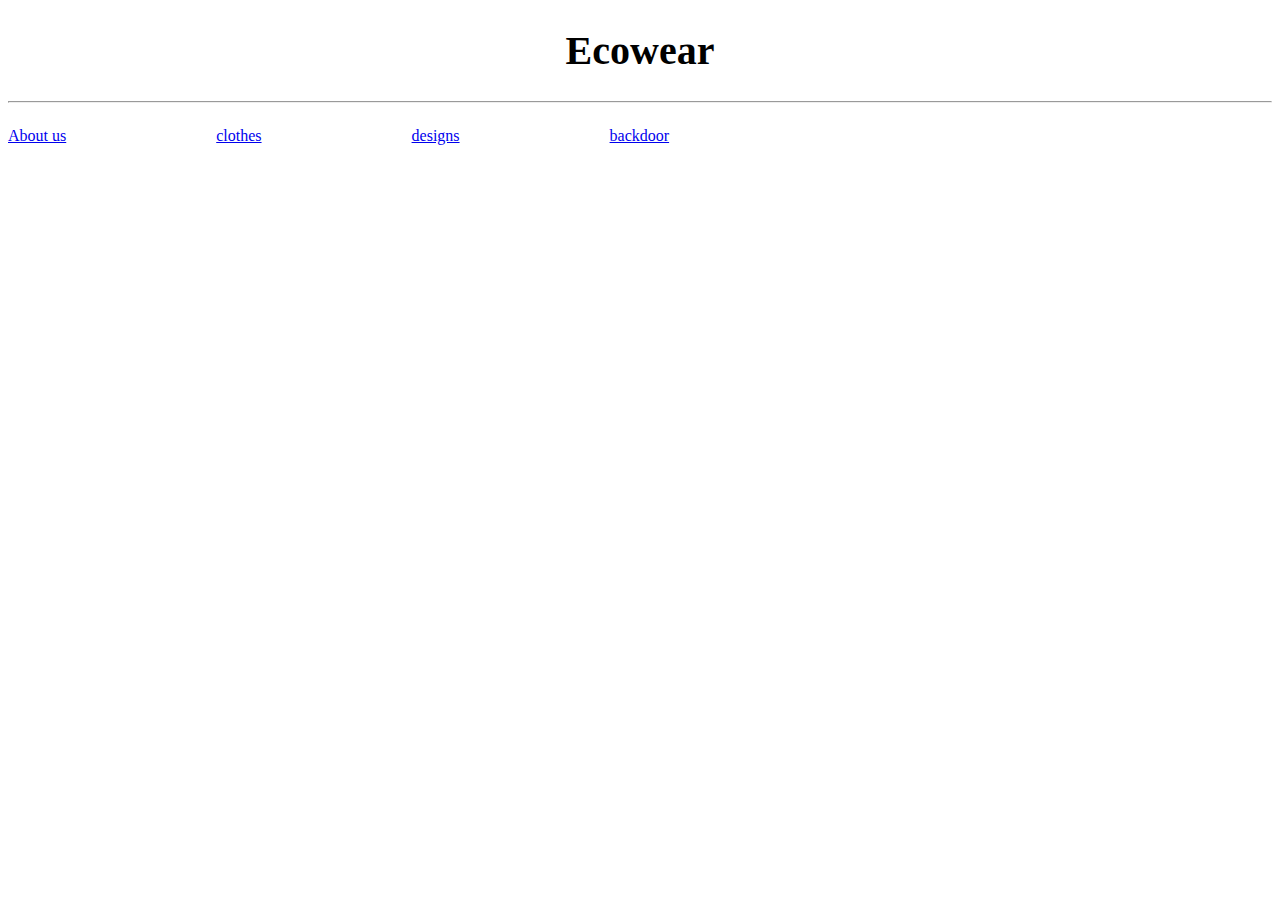
<file: EcoWear.html>
<!DOCTYPE html>
<html lang="en">
<head>
  <meta charset="UTF-8">
  <link href="Ecowear.css" rel="stylesheet">
  <title>EcoWear</title>
</head>
<body>

<h1>Ecowear</h1>
<hr class="lines">
<div class="links">
  <section style="display: flex; gap: 150px;" >
    <p><a href="About%20us.html">About us</a></p>
    <p><a href="Clothes.html">clothes</a></p>
    <p><a href="Designs.html">designs</a></p>
    <p class="QEEB"><a href="Backdoor.html">backdoor</a></p>
  </section>

</div>

</body>
</html>
</file>
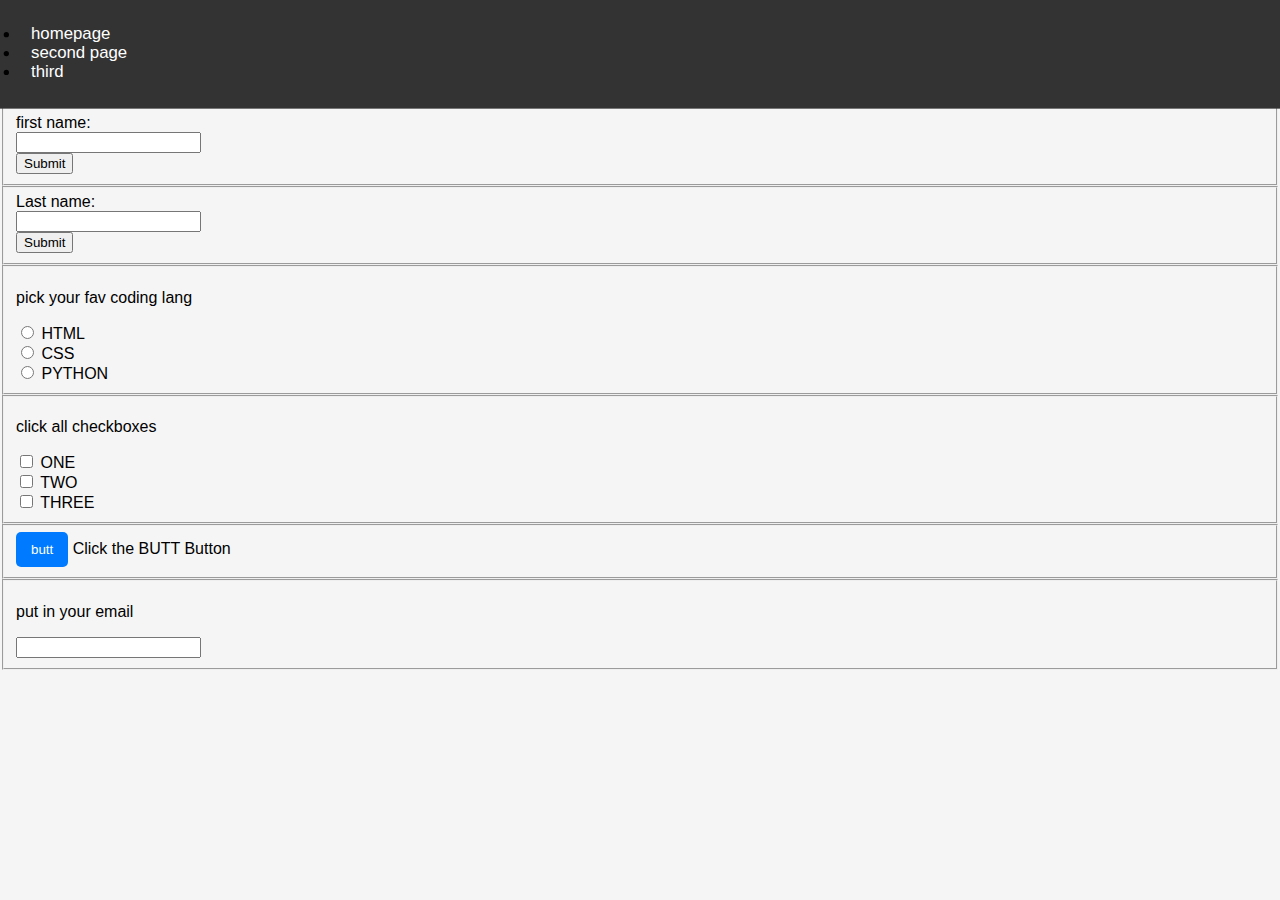
<file: index3.html>
<!DOCTYPE html>
<html lang="en">
<head>
    <meta charset="UTF-8">
    <title>page 3</title>
    <link href="style.css" rel="stylesheet">
</head>
<body class="index2">
<header class = "hopper">
    <nav>
    <ul>
        <li><a href="index.html" target="_blank">homepage </a> </li>
        <li><a href="index2.html" target="_blank"> second page</a> </li>
        <li><a href="index3.html" target="_blank"> third </a> </li>
    </ul>
    </nav>
</header>
<section>
    <fieldset>
    <form>
        <label for="fname">first name:</label><br>
        <input type="text" id="fname" name="fname"><br>
        <input type="submit" value="Submit">
    </form>
    </fieldset>
</section>
<section>
    <fieldset>
        <form>
            <label for="Lname">Last name:</label><br>
            <input type="text" id="Lname" name="Lname"><br>
            <input type="submit" value="Submit">
        </form>
    </fieldset>
</section>

<section>
    <fieldset>
<p>pick your fav coding lang</p>
    <form>
        <input type="radio" id="html" name="fav_language" value="HTML">
        <label for="html" >HTML</label><br>
        <input type="radio" id="css" name="fav_language"  value="CSS">
        <label for="css" >CSS</label><br>
        <input type="radio" id="python" name="fav_language" value="PYTHON">
        <label for="python" >PYTHON</label>
    </form>
    </fieldset>
</section>

<section>
    <fieldset>
    <p> click all checkboxes</p>
    <form>
        <input type="checkbox" id="checkbox1" name="checkbox1" value="ONE">
        <label for="checkbox1"> ONE</label><br>
        <input type="checkbox" id="checkbox2" name="checkbox2" value="TWO">
        <label for="checkbox2"> TWO</label><br>
        <input type="checkbox" id="checkbox3" name="checkbox3" value="THREE">
        <label for="checkbox3"> THREE</label><br>
    </form>
    </fieldset>
</section>
<section>
    <fieldset>
    <form>
        <input type="button" id="Button" name="Button" value="butt">
        <label for="Button">Click the BUTT Button</label><br>
    </form>
    </fieldset>
</section>

<section>
    <fieldset>
<p>put in your email</p>
    <form>
        <input type="email" id="useremail" name="useremail" >
        <label for="useremail" > </label><br>

    </form>
    </fieldset>
</section>




</body>
</html>
</file>
<file: Ecowear.css>
h1 {
  font-family: Consolas;
  text-align: center;
  font-size: 40px;

}
body{
background-image: url("https://i.imgur.com/3IWz5EO.png") ;
background-repeat:no-repeat;
background-size:cover;
}
.links{
  text-align: center;
  font-family: "Lucida Calligraphy";
}
</file>
<file: style.css>
body {
    font-family: Arial, sans-serif;
    margin: 0;
    padding: 0;
    background-color: #f5f5f5;
}

header.hopper {
    position: sticky;
    top: 0;
    z-index: 10;
    background-color: black;
    padding: 10px;
    transition: background-color 0.5s ease, transform 0.5s ease;
}

header.hopper:hover {
    background-color: #333;
    transform: scale(1.05);
}

nav ul li a {
    text-decoration: none;
    color: white;
    padding: 5px 10px;
    transition: color 0.3s ease, background-color 0.3s ease;
}

nav ul li a:hover {
    color: black;
    background-color: gold;
    border-radius: 5px;
}

.bone {
    animation: slide-in 1s ease-out;
}

/* Keyframes for slide-in */
@keyframes slide-in {
    from {
        opacity: 0;
        transform: translateY(-20px);
    }
    to {
        opacity: 1;
        transform: translateY(0);
    }
}

img {
    border: 3px solid blue;
    border-radius: 10px;
    margin: 10px;
    transition: transform 0.3s ease, box-shadow 0.3s ease;
}

img:hover {
    transform: scale(1.1);
    box-shadow: 0 4px 8px rgba(0, 0, 0, 0.3);
}

input[type="button"] {
    padding: 10px 15px;
    background-color: #007bff;
    color: white;
    border: none;
    border-radius: 5px;
    cursor: pointer;
    transition: transform 0.2s ease, background-color 0.3s ease;
}

input[type="button"]:hover {
    transform: scale(1.1);
    background-color: #0056b3;
}

body.index1 {
    background: linear-gradient(45deg, #6a11cb, #2575fc);
    background-size: 400% 400%;
    animation: gradient-animation 10s ease infinite;
}

@keyframes gradient-animation {
    0% { background-position: 0% 50%; }
    50% { background-position: 100% 50%; }
    100% { background-position: 0% 50%; }
}
</file>
